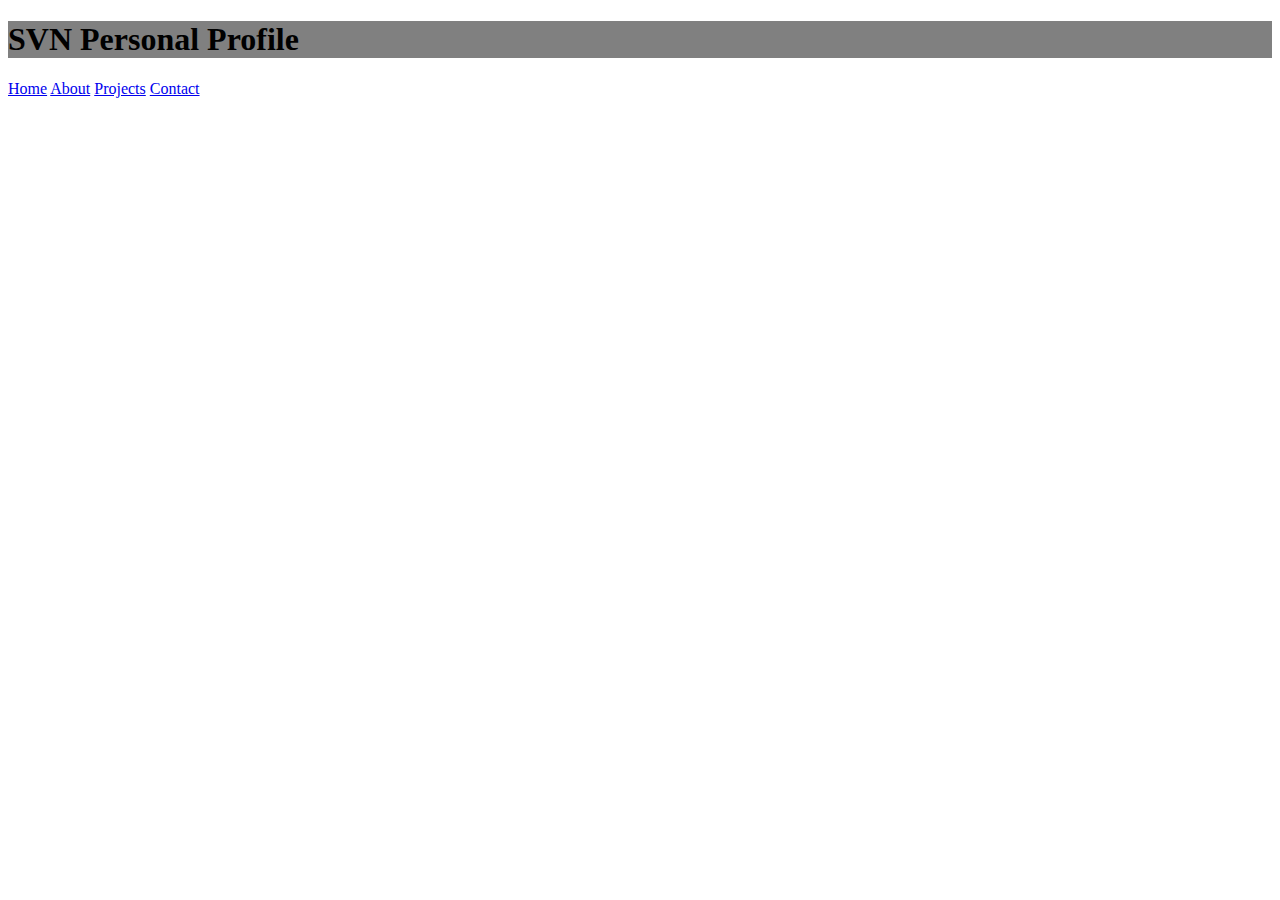
<file: index.html>
<!DOCTYPE html>
<html lang="eng">
<head>
    <meta charset="UTF-8">
    <title>Homepage</title>
    <link rel="stylesheet" href="style.css">
</head>
<body>
    <header>
        <div>
        <h1>SVN Personal Profile</h1>
        </div>
    </header>
    <main>
        <div>
            <a href="index.html">Home</a>
            <a href="about.html">About</a>
            <a href="project.html">Projects</a>
            <a href="contact.html">Contact</a>
        </div>
    </main>
    

</body>    
</html>
</file>
<file: style.css>
header { 
    background-color:gray;
    ;
}
main {
    background-color:white;
}
</file>
